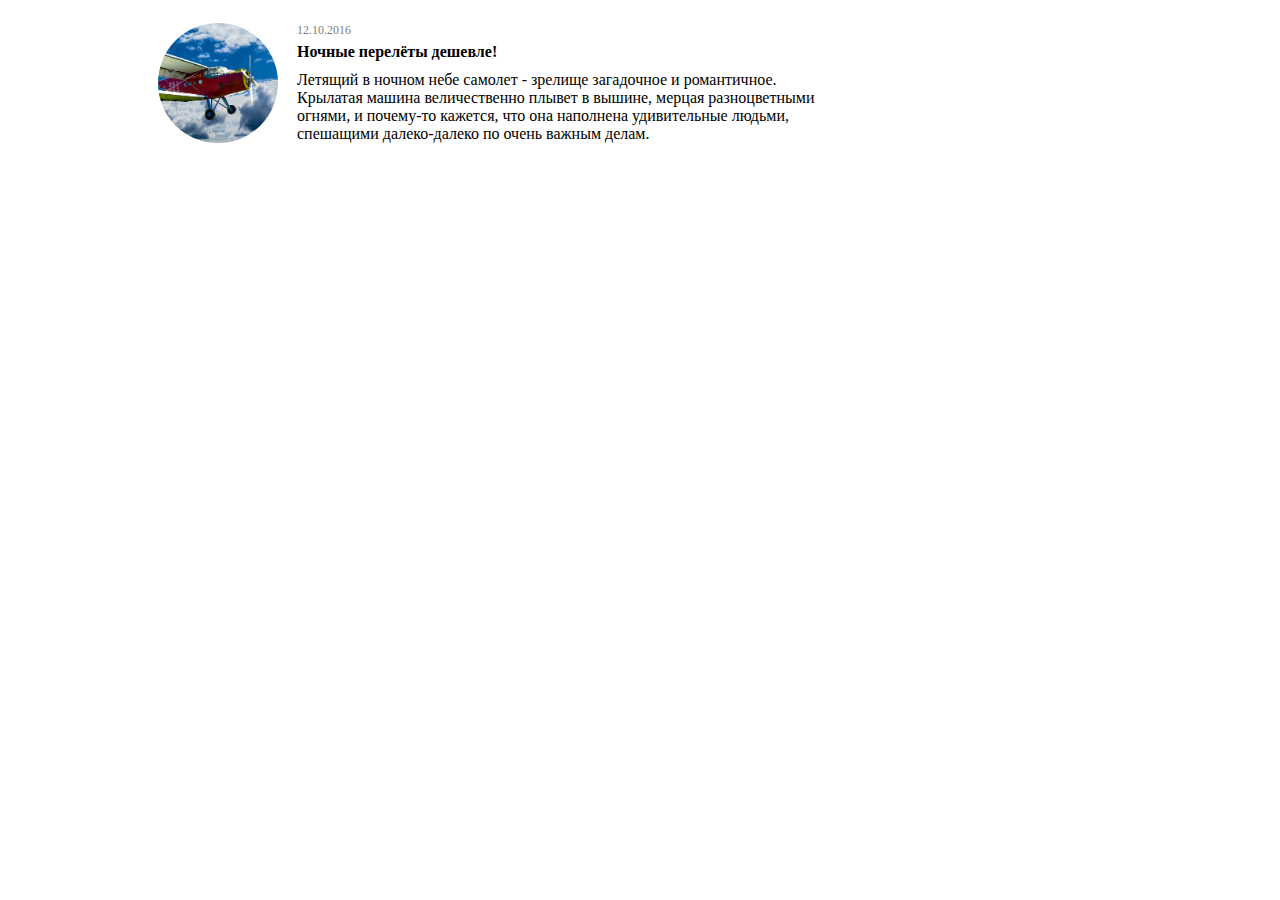
<file: task-1/s70724f5.beget.tech/index.html>
<!DOCTYPE html>
<html lang="en">
<head>
    <meta charset="UTF-8">
    <meta name="viewport" content="width=device-width, initial-scale=1.0">
    <meta http-equiv="X-UA-Compatible" content="ie=edge">
    <title>Task2</title>
</head>
<body>
    <div style="width:960px;">
    <div style="display:inline-block; margin-top: 15px"><img src="img/aircraft.jpg" alt="plane" 
        style="border-radius: 50%; width: 120px; height: 120px; 
        margin-left: 150px; margin-right: 15px; ">
    </div>
    <div style="display:inline-block; width:520px; vertical-align:top; margin-top: 15px">
        <p style="font-size:12px; color: gray; 
            margin-top: 0px; margin-bottom: 5px">12.10.2016</p>
        <p style="font-weight: bold; margin-top: 2px; margin-bottom: 5px">Ночные перелёты дешевле!</p>
        <p style="margin-top: 10px; margin-bottom: 5px">Летящий в ночном небе самолет - зрелище загадочное и романтичное. 
            Крылатая машина величественно плывет в вышине, мерцая разноцветными 
            огнями, и почему-то кажется, что она наполнена удивительные людьми,
            спешащими далеко-далеко по очень важным делам.</p>
    </div>
    </div>
</body>
</html>
</file>
